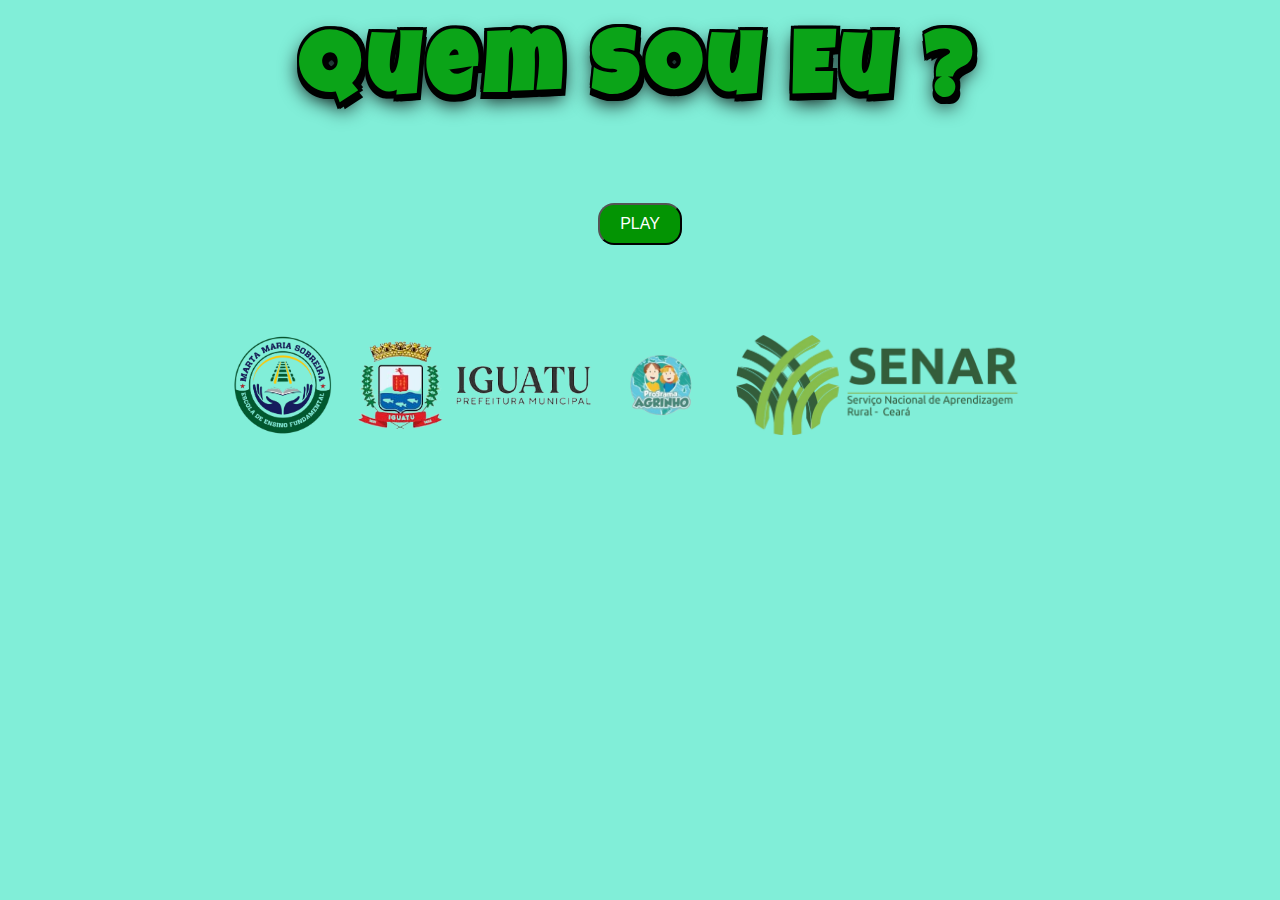
<file: index.html>
<!DOCTYPE html>
<html lang="pt-BR">
<head>
    <meta charset="UTF-8">
    <meta name="viewport" content="width=device-width, initial-scale=1.0">
    <link rel="stylesheet" href="./css/game.css">
    <title>Quem Sou Eu ?</title>
</head>
<body class="home">
    <h1 class="titulo-home">Quem Sou Eu ?</h1>
    <div class="botao-home">
        <button id="playButton">PLAY</button>
    </div>
    <div class="imagens-home">
        <img src="./img/MMS.png" alt="mms">
        <img src="./img/iguatu.png" alt="iguatu">
        <img src="./img/agrinho.png" alt="agrinho">
        <img src="./img/senar.png" alt="senar">
    </div>
    <script>
        document.getElementById('playButton').addEventListener('click', function() {
            window.location.href = './pages/game.html'; 
        });
    </script>
</body>
</html>
</file>
<file: css/game.css>
@import url('https://fonts.googleapis.com/css2?family=Luckiest+Guy&display=swap');
@import url('https://fonts.googleapis.com/css2?family=Poppins:wght@300&display=swap');
@font-face{
    font-family: DS_DIGITAL;
    src: url(../fonts/DS-DIGI.TTF);
}

* {
    margin: 0px;
    padding: 0px;
    text-decoration: none;
    box-sizing: border-box;
}

body {
    background-color: #81eed8; 
}

.container {
    display: flex;
    flex-direction: column;
    align-items: center;
}

.titulo {
    width: 75%;
    text-align: center;
    font-family: 'Luckiest Guy', cursive;
    color: #0ba418;
    margin: 5px;
    letter-spacing: .4rem;
}

h1 {
    font-size: 5.5em;
    text-shadow: 0 0.1em 20px rgba(0, 0, 0, 1), 0.05em -0.03em 0 rgba(0, 0, 0, 1),
      0.05em 0.005em 0 rgba(0, 0, 0, 1), 0em 0.08em 0 rgba(0, 0, 0, 1),
      0.05em 0.08em 0 rgba(0, 0, 0, 1), 0px -0.03em 0 rgba(0, 0, 0, 1),
      -0.03em -0.03em 0 rgba(0, 0, 0, 1), -0.03em 0.08em 0 rgba(0, 0, 0, 1), -0.03em 0 0 rgba(0, 0, 0, 1);
}

.placar {
    display: flex;
    justify-content: center;
    padding: 5;
    margin-bottom: 10px;
    background-color: #3b3b3a;
    color: #fff;
    border: 1px solid #9c9c9c;
    border-radius: 5px;
    box-shadow:  0px 2px 4px #888888;
    font-family: 'Luckiest Guy', cursive;
    text-align: center;
    letter-spacing: 0.2rem;

}

.placar #vitorias, .placar #derrotas{
    width: 270px;
    background-color: #000;
    margin: 2px;
    border: 2px solid #716c6c;
    border-radius: 5px;
    font-size: 40px;
    font-family: DS_DIGITAL;
}

.placar #vitorias{
    color: #02f53a
}

.placar #derrotas{
    color: #ff0000;
}

.borda-imagem{
    width: 600px;
    height: 425px;
    margin: 20px;
    margin-top: 0;
    border: 10px solid #00ff7b;
    border-radius: 40px;
}

.borda-imagem #imagem{
    width: 100%;
    height: 100%;
    border: 10px solid #00ff7b;
    border-radius: 40px;
    box-shadow: 0px 2px 4px #888888;
}

.progresso{
    display: flex;
    width: 500px;
    height: 30px;
    margin: 10px;
    background-color: #c9c9c9;
    border-radius: 10px;
    box-shadow: 0 2px 4px #888888;
}

.progresso div{
    width: 20%;
    height: 30px;
    background-color: #fff;
    margin-right: 1px;
}

.progresso #progresso-01{
    margin-left: 0;
    border-radius: 10px 0 0 10px;
}

.progresso #progresso-05{
    margin-right: 0;
    border-radius: 0 10px 10px 0;
}

form{
    width: 600px;
}

.input-container{
    position: relative;
    margin-top: 30px;
}

.input-container label{
    position: absolute;
    top:20px;
    left:0px;
    font-family: 'Poppins', sans-serif;
    font-size: 16px;
    color: #145d00;
    transition: all 0.5s ease-in-out;
}

.input-container input{
    border: 0;
    border-bottom: 1px solid #9c9c9c;
    background: transparent;
    width: 100%;
    padding: 8px 0 5px 0;
    font-size: 32px;
    color: #9c9c9c;
    text-align: center;
    text-transform: uppercase;
}

.input-container input:focus{
    border: none;
    outline: none;
    border-bottom: 1px solid #e74c3c;
}

.input-container input:focus ~ label,
.input-container input:valid ~ label{
    top:-12px;
    font-size: 12px;
    color: #9c9c9c;
}

#jogarNovamente button{
    display: none;
    background: #00ff62;
    width: 430px;
    margin-top: 10px;
    padding: 3px;
    border-radius: 10px;
    border: 2px solid dimgray;
    box-shadow: 0 2px 4px #888888;
    font-family: "Luckiest Guy", cursive;
    font-size: 1.7em;
    cursor: pointer;
}

#jogarNovamente button:hover{
    font-size: 1.75em;
    background-color: #059121;
}

footer{
    display: flex;
    position: absolute;
    bottom: 10px;
    color: dimgray;
    font-family: 'Poppins', 'sans-serif';
    font-size: 0.8em;
}

footer a{
    margin: 0 5px;
    color: dimgray;
    transition: transform .2s;
}

footer a:hover{
    color: #e41515;
    transform: scale(1.5);
}

footer a{
    margin: 0 5px;
    color: dimgray;
    transition: transform .2s;
}

footer a:hover{
    color: #e41515;
    transform: scale(1.5);
}

.modal-container{
    display:none;
    position: fixed;
    z-index: 1;
    padding-top: 100px;
    left: 0;
    top: 0;
    width: 100%;
    height: 100%;
    overflow: auto;
    background-color: rgba(0, 0, 0, 0.4);
}

.modal{
    position: relative;
    background-color: #fefefe;
    border: 10px solid #000;
    border-radius: 5px;
    text-align: center;
    margin: auto;
    padding: 0;
    width: 40%;
    box-shadow: 0 4px 8px 0 rgba(0,0,0,0,0.2), 0 6px 20px 0 rgba(0,0,0,0 0.19);
    -webkit-animation-name: animacao;
    -webkit-animation-duration: 0.4s;
    animation-name: animacao;
    animation-duration: 0.4s;
}

@-webkit-keyframes animacao {
    from{top: -300px; opacity:0}
    to{top:0; opacity:1}
}

@keyframes animacao {
    from{top: -300px; opacity:0}
    to{top:0; opacity:1}
}

.close{
    color: white;
    float: right;
    font-size: 2rem;
    font-weight: bold;
    font-family: 'Poppins', 'sans-serif';
}

.close:hover, .close:focus{
    color: #000;
    text-decoration: none;
    cursor: pointer;
}

.modal-header{
    padding: 2px 16px;
    background-color: #0ba418;
    font-family: 'Luckiest Guy', cursive;
    letter-spacing: 0.3em;
    font-size: 1.3rem;
    color: #000;
}

.modal-body{
    padding: 2px 16px;
    font-family: 'Poppins', 'sans-serif';
}

@media (max-width: 320px){
     h1 {
        font-size: 2.0em;
    }

    .placar #vitorias, .placar #derrotas{
        width: 120px;
    }

    .borda-imagem{
        width: 300px;
        height: 225px;
    }

    .borda-imagem #imagem{
        background-size: 300px;
    }

    .progresso{
        width: 260px;
        height: 20px;
    }

    .progresso div{
        height: 20px;
    }
    form{
        width:100%;
    }

    .input-container { 
        margin-top: 20px;
        text-align: center;
    }

    .input-container input{ 
        font-size: 16px;
        width: 90%;
    }

    .input-container label{
        top:10px;
        padding-left: 15px;
        font-size: 0.5em;
    }

    .input-container input:focus ~ label, 
    .input-container input:valid ~ label{
        top:-12px;
        font-size:6px;	
        color:#9c9c9c;
    }

    #jogarNovamente button{
        width: 270px;
    }

    .modal {
        width: 90%;
    } 
}

@media (min-width: 321px) and (max-width: 375px){
    h1 {
        font-size: 2.5em;
    }

    .placar #vitorias, .placar #derrotas{
        width: 140px;
    }

    .borda-imagem{
        width: 320px;
        height: 235px;
    }

    .borda-imagem #imagem{
        background-size: 320px;
    }

    .progresso{
        width: 280px;
        height: 25px;
    }

    .progresso div{
        height: 25px;
    }
    form{
        width:100%;
    }

    .input-container { 
        margin-top: 20px;
        text-align: center;
    }

    .input-container input{ 
        font-size: 18px;
        width: 90%;
    }

    .input-container label{
        top: 10px;
        padding-left: 20px;
        font-size: 0.6em;
    }

    .input-container input:focus ~ label, 
    .input-container input:valid ~ label{
        top:-12px;
        font-size:8px;	
        color:#9c9c9c;
    }

    #jogarNovamente button{
        width: 300px;
    }

    .modal {
        width: 90%;
    }
}

@media (min-width: 376px) and (max-width: 425px){
    h1 {
        font-size: 3em;
    }

    .placar #vitorias, .placar #derrotas{
        width: 160px;
    }

    .borda-imagem{
        width: 380px;
        height: 280px;
    }

    .borda-imagem #imagem{
        background-size: 380px;
    }

    .progresso{
        width: 280px;
        height: 25px;
    }

    .progresso div{
        height: 25px;
    }
    form{
        width:100%;
    }

    .input-container { 
        margin-top: 20px;
        text-align: center;
    }

    .input-container input{ 
        font-size: 20px;
        width: 90%;
    }

    .input-container label{
        top:10px;
        padding-left: 20px;
        font-size: 0.7em;
    }

    .input-container input:focus ~ label, 
    .input-container input:valid ~ label{
        top:-12px;
        font-size:10px;	
        color:#9c9c9c;
    }

    #jogarNovamente button{
        width: 350px;
    }

    .modal {
        width: 90%;
    }
}

@media (min-width: 426px) and (max-width: 665px){

    h1 {
        font-size: 4.4em;
    }

    .placar #vitorias, .placar #derrotas{
        width: 200px;
    }

    .borda-imagem{
        width: 500px;
        height: 360px;
    }

    .borda-imagem #imagem{
        background-size: 500px;
    }

    .progresso{
        width: 450px;
        height: 30px;
    }

    .progresso div{
        height: 30px;
    }
    form{
        width:100%;
    }

    .input-container { 
        margin-top: 25px;
        text-align: center;
    }

    .input-container input{ 
        font-size: 25px;
        width: 90%;
    }

    .input-container label{
        top:10px;
        padding-left: 30px;
    }

    #jogarNovamente button{
        width: 400px;
    }

    .modal {
        width: 90%;
    }
    
}

/*css da página home*/
.home {
    display: flex;
    flex-direction: column;
    align-items: center;
    justify-content: flex-start;
    height: 100vh;
    font-family: Arial, sans-serif;
    background-color: #81eed8; 
}

.imagens-home {
    display: flex;
    justify-content: center;
    flex-direction: row;
    margin-top: 80px;
    height: auto; 
    width: auto; 
}

.imagens-home img {
    margin: 10px;
    height: 100px; 
    width: auto; 
    max-height: 200px; 
    max-width: 100%; 
}

.titulo-home {
    width: 100%;
    text-align: center;
    font-family: 'Luckiest Guy', cursive;
    color: #0ba418;
    margin: 5px;
    letter-spacing: .4rem;
    margin-top: 30px;
}

.botao {
    margin-top: 40px;
}

#playButton {
    padding: 10px 20px;
    font-size: 16px;
    cursor: pointer;
    background-color: #039403;
    color: white;
    font-size: 1em;
    width: 100%;
    max-width: 200px;
    border-radius: 16px;
    margin-top: 80px;
}
</file>
